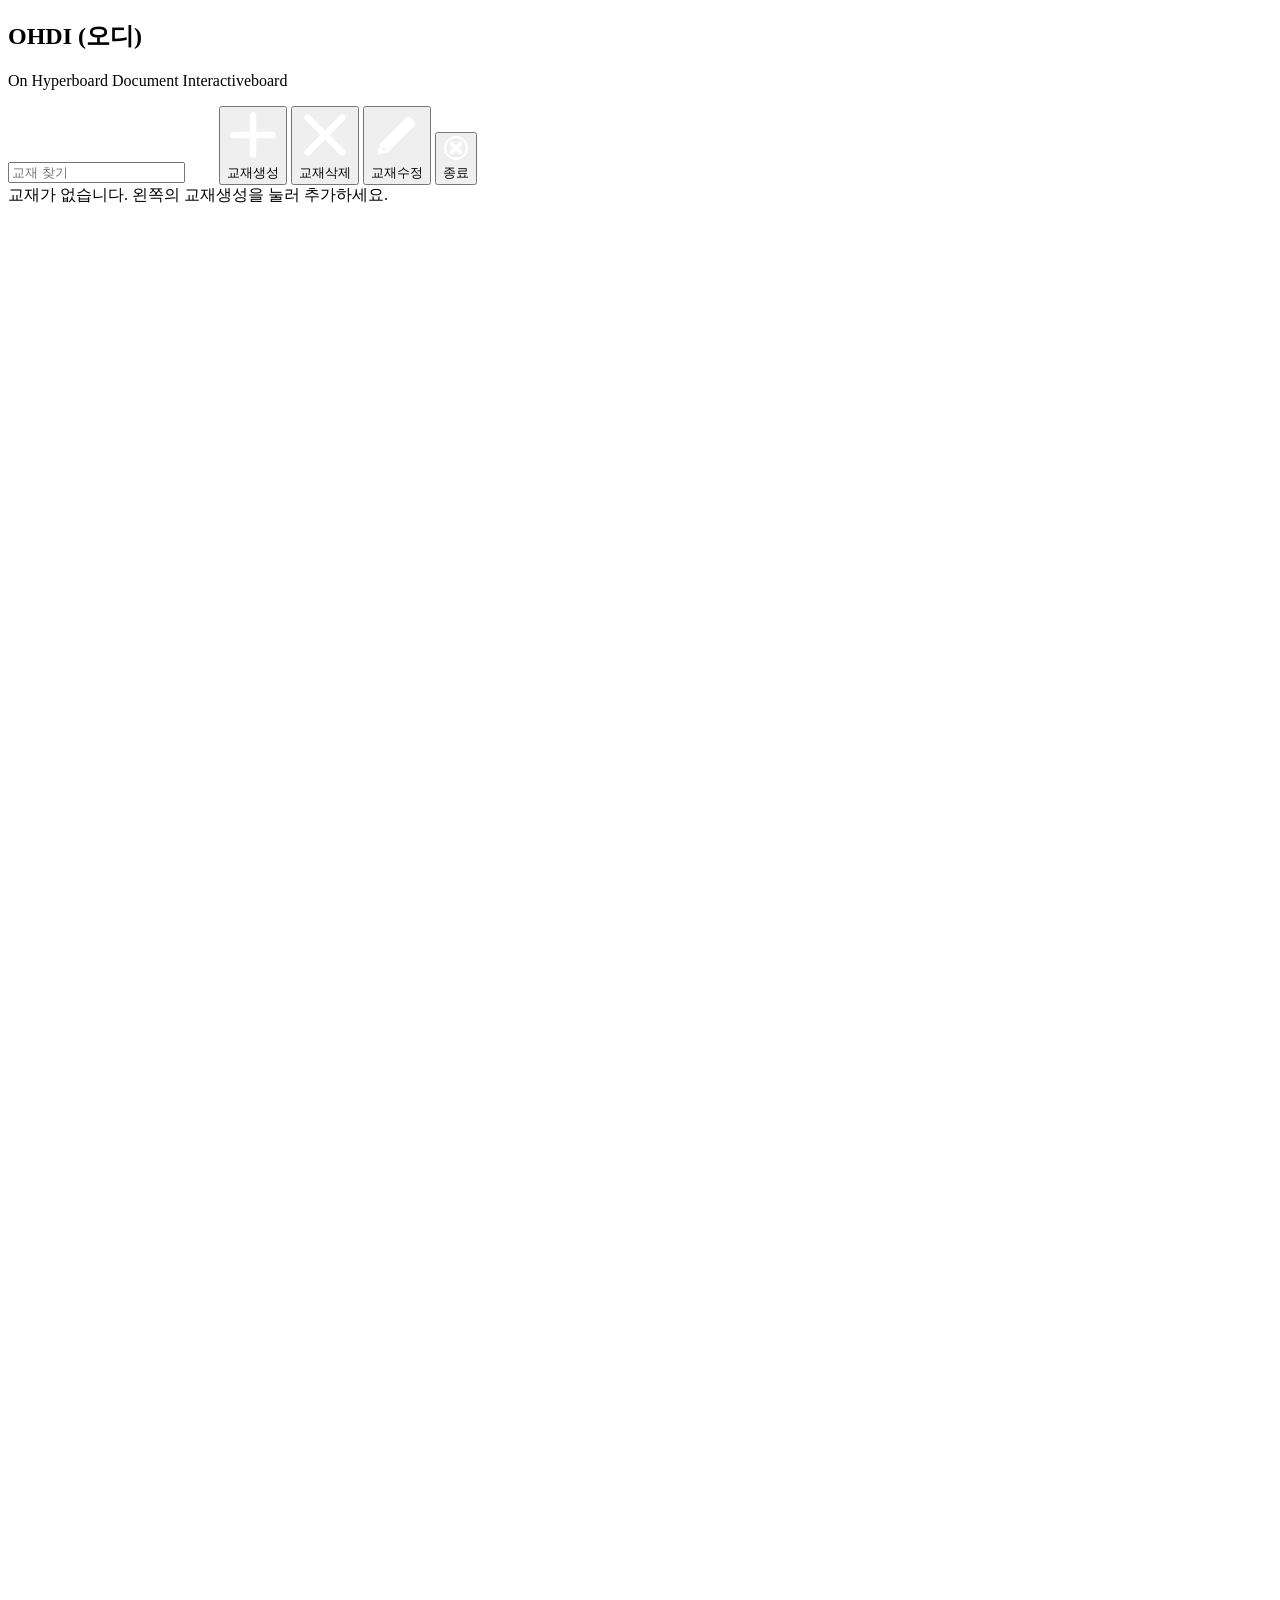
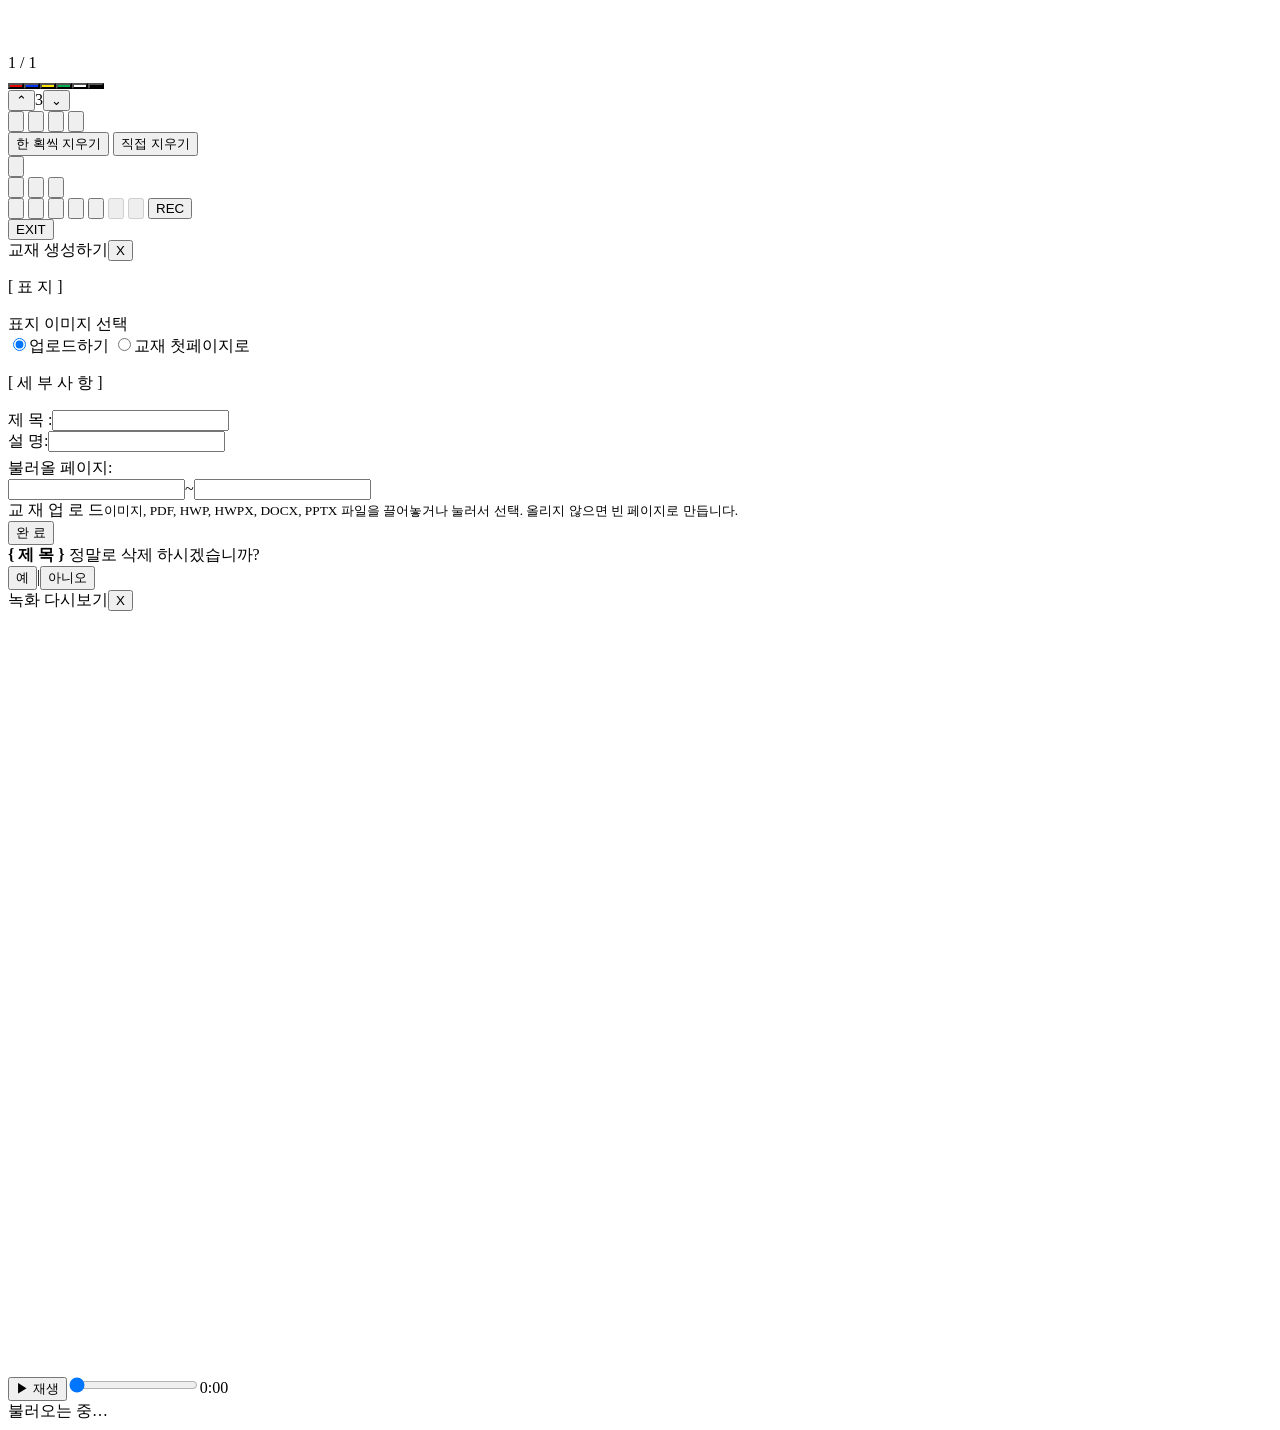
<file: index.html>
<!doctype html><html><head><meta charset=utf8><meta name=viewport content="width=device-width,initial-scale=1,viewport-fit=cover"></head><body>
<title>OHDI</title>
<link rel="icon" type="image/png" href="[data-uri]">
<meta name="claude:viewport-fit-sides" content="cover">
<link rel="stylesheet" href="https://fonts.googleapis.com/css2?family=Titan+One&family=Gothic+A1:wght@400;500;700&display=swap">


<!-- ================= 목록 화면 ================= -->
<section class="view on" id="v-lib" aria-label="교재 목록">
  <div class="top">
    <h1 class="logo">OHDI (오디)</h1>
    <p class="sub">On Hyperboard Document Interactiveboard</p>
  </div>
  <div class="lib">
    <nav class="side" aria-label="메뉴">
      <label class="search"><input id="q" type="search" placeholder="교재 찾기" aria-label="교재 찾기"><svg width="30" height="30" viewBox="0 0 24 24" fill="none" stroke="#fff" stroke-width="2.4" stroke-linecap="round"><circle cx="10" cy="10" r="6.5"/><path d="M15 15l6 6"/></svg></label>
      <button class="menu" id="m-new"><svg viewBox="0 0 24 24" stroke="#fff" stroke-width="3" stroke-linecap="round"><path d="M12 3v18M3 12h18"/></svg>교재생성</button>
      <button class="menu" id="m-del" aria-pressed="false"><svg viewBox="0 0 24 24" stroke="#fff" stroke-width="3" stroke-linecap="round"><path d="M4 4l16 16M20 4L4 20"/></svg>교재삭제</button>
      <button class="menu" id="m-edit" aria-pressed="false"><svg viewBox="0 0 24 24" fill="#fff"><path d="M3 21l1.2-5L16 4.2a1.7 1.7 0 012.4 0l1.4 1.4a1.7 1.7 0 010 2.4L8 19.8zM5.6 17.6l-.5 1.8 1.8-.5z"/></svg>교재수정</button>
      <button class="menu quit" id="m-quit"><svg viewBox="0 0 24 24"><circle cx="12" cy="12" r="10" fill="none" stroke="#fff" stroke-width="2"/><path d="M8 8l8 8M16 8l-8 8" stroke="#fff" stroke-width="3.4" stroke-linecap="round"/></svg>종료</button>
    </nav>
    <div class="grid-wrap"><div class="grid" id="grid"></div></div>
  </div>
</section>

<!-- ================= 판서 화면 ================= -->
<section class="view" id="v-board" aria-label="판서">
  <div class="board">
    <div class="stage" id="stage">
      <div class="page" id="page">
        <div class="zi" id="zi">
          <canvas id="bg" width="1200" height="1520"></canvas>
          <canvas id="ink" width="1200" height="1520" aria-label="판서 영역"></canvas>
        </div>
        <div class="pno" id="pno">1 / 1</div>
      </div>
      <div class="sel" id="sel"><div class="selr" id="selr"></div></div>
      <div class="pen" id="pen">
        <div class="cols" id="cols"></div>
        <div class="step"><button id="szUp" aria-label="굵게">⌃</button><span id="szv">3</span><button id="szDn" aria-label="가늘게">⌄</button></div>
        <div class="wheel">
          <button class="w1" data-tool="pen" aria-label="펜" aria-pressed="true"><svg viewBox="0 0 24 24" fill="#fff"><path d="M3 21l1.2-5L16 4.2a1.7 1.7 0 012.4 0l1.4 1.4a1.7 1.7 0 010 2.4L8 19.8z"/></svg></button>
          <button class="w2" data-tool="hl" aria-label="형광펜" aria-pressed="false"><svg viewBox="0 0 24 24" fill="#fff"><path d="M14 3l7 7-8 8-3-1-4 4H3v-3l4-4-1-3z"/></svg></button>
          <button class="w3" data-tool="eraser" aria-label="지우개" aria-pressed="false"><svg viewBox="0 0 24 24" fill="none" stroke="#fff" stroke-width="1.8" stroke-linejoin="round"><path d="M9 20h11M4.5 14.5L14 5l6 6-8 8H8z"/></svg></button>
          <button class="w4" id="clr" aria-label="페이지 모두 지우기"><svg viewBox="0 0 24 24" fill="none" stroke="#fff" stroke-width="1.8" stroke-linecap="round"><path d="M4 7h16M9 7V4h6v3M6 7l1 13h10l1-13M10 11v6M14 11v6"/></svg></button>
          <div class="emenu" id="emenu" role="menu" aria-label="지우개 방식">
            <button type="button" id="em-stroke" role="menuitemradio" aria-checked="false">한 획씩 지우기</button>
            <button type="button" id="em-free" role="menuitemradio" aria-checked="true">직접 지우기</button>
          </div>
          <button class="main" id="mainTool" aria-label="현재 도구"><svg viewBox="0 0 24 24" fill="#fff"><path d="M3 21l1.2-5L16 4.2a1.7 1.7 0 012.4 0l1.4 1.4a1.7 1.7 0 010 2.4L8 19.8z"/></svg></button>
        </div>
      </div>
      <div class="ov" id="ov"></div>
    </div>
    <div class="bar" role="toolbar" aria-label="판서 도구">
      <button class="tb" id="b-add" aria-label="새 페이지 추가"><svg viewBox="0 0 24 24" stroke="currentColor" stroke-width="2.6" stroke-linecap="round"><path d="M12 3v18M3 12h18"/></svg></button>
      <button class="tb" id="b-prev" aria-label="이전 페이지"><svg viewBox="0 0 24 24" fill="none" stroke="currentColor" stroke-width="3.4" stroke-linecap="round" stroke-linejoin="round"><path d="M15 5l-7 7 7 7"/></svg></button>
      <button class="tb" id="b-next" aria-label="다음 페이지"><svg viewBox="0 0 24 24" fill="none" stroke="currentColor" stroke-width="3.4" stroke-linecap="round" stroke-linejoin="round"><path d="M9 5l7 7-7 7"/></svg></button>
      <div class="gap"></div>
      <button class="tb" id="b-pen" aria-label="펜 도구" aria-pressed="false"><svg viewBox="0 0 24 24" fill="currentColor"><path d="M3 21l1.2-5L16 4.2a1.7 1.7 0 012.4 0l1.4 1.4a1.7 1.7 0 010 2.4L8 19.8z"/></svg></button>
<button class="tb" id="b-zoom" aria-label="페이지 모아보기" title="모아보기" aria-pressed="false"><svg viewBox="0 0 24 24" fill="none" stroke="currentColor" stroke-width="2.2" stroke-linejoin="round"><rect x="3" y="3" width="7.5" height="7.5" rx="1"/><rect x="13.5" y="3" width="7.5" height="7.5" rx="1"/><rect x="3" y="13.5" width="7.5" height="7.5" rx="1"/><rect x="13.5" y="13.5" width="7.5" height="7.5" rx="1"/></svg></button>
      <button class="tb" id="b-zsel" aria-label="구간 확대" title="구간 확대" aria-pressed="false"><svg viewBox="0 0 24 24" fill="none" stroke="currentColor" stroke-width="2.2" stroke-linecap="round"><rect x="2.5" y="2.5" width="11" height="11" rx="1" stroke-dasharray="3 2.4" stroke-width="1.8"/><circle cx="12" cy="12" r="5.5"/><path d="M16 16l5 5"/></svg></button>
      <button class="tb" id="b-zin" aria-label="확대" title="확대 +"><svg viewBox="0 0 24 24" fill="none" stroke="currentColor" stroke-width="2.2" stroke-linecap="round"><circle cx="10" cy="10" r="6.5"/><path d="M15 15l6 6"/><path d="M7.3 10h5.4M10 7.3v5.4"/></svg></button>
      <button class="tb" id="b-zout" aria-label="축소" title="확대 −"><svg viewBox="0 0 24 24" fill="none" stroke="currentColor" stroke-width="2.2" stroke-linecap="round"><circle cx="10" cy="10" r="6.5"/><path d="M15 15l6 6"/><path d="M7.3 10h5.4"/></svg></button>
      <button class="tb" id="b-pan" aria-label="이동" title="이동" aria-pressed="false" disabled><svg viewBox="0 0 24 24" fill="none" stroke="currentColor" stroke-width="2" stroke-linecap="round" stroke-linejoin="round"><path d="M8 13V5.5a1.5 1.5 0 013 0V11m0-1.5V4a1.5 1.5 0 013 0v6m0-4a1.5 1.5 0 013 0v7.5c0 4-2.5 7-6.5 7-3 0-4.5-1.6-6-4.2L4 14.5a1.5 1.5 0 012.4-1.7L8 14.5"/></svg></button>
      <button class="tb" id="b-reset" aria-label="원래대로" title="원래대로" disabled><svg viewBox="0 0 24 24" fill="none" stroke="currentColor" stroke-width="2.2" stroke-linecap="round" stroke-linejoin="round"><path d="M3 9h6V3M21 9h-6V3M3 15h6v6M21 15h-6v6"/></svg></button>
      <button class="tb rec" id="b-rec" aria-label="녹화">REC</button>
      <div class="gap"></div>
      <button class="tb exit" id="b-exit" aria-label="교재 목록으로">EXIT</button>
    </div>
  </div>
</section>

<!-- 교재 생성/수정 -->
<div class="scrim" id="sc-form">
  <div class="dlg" role="dialog" aria-modal="true" aria-labelledby="fTitle">
    <header><span id="fTitle">교재 생성하기</span><button id="fClose" aria-label="닫기">X</button></header>
    <div class="body">
      <div class="col-cover">
        <p class="lab">[ 표 지 ]</p>
        <div class="cvbox" id="cvbox" tabindex="0" role="button" aria-label="표지 이미지 선택">표지 이미지 선택</div>
        <input type="file" id="cvfile" accept="image/*" hidden>
        <div class="radios">
          <label><input type="radio" name="cvm" value="upload" checked>업로드하기</label>
          <label><input type="radio" name="cvm" value="first">교재 첫페이지로</label>
        </div>
      </div>
      <div class="col-main">
        <p class="lab">[ 세 부 사 항 ]</p>
        <div class="row"><label for="fT">제 목 :</label><input class="in" id="fT" maxlength="40"></div>
        <div class="row"><label for="fD">설 명:</label><input class="in" id="fD" maxlength="80"></div>
        <div class="row" style="margin-top:6px"><label style="width:auto" for="fA">불러올 페이지:</label></div>
        <div class="rng"><input class="in s" id="fA" type="number" min="1" inputmode="numeric" aria-label="시작 페이지"><span>~</span><input class="in s" id="fB" type="number" min="1" inputmode="numeric" aria-label="끝 페이지"></div>
        <label class="dz" id="dz" tabindex="0">
          <span id="dzt">교 재 업 로 드<small>이미지, PDF, HWP, HWPX, DOCX, PPTX 파일을 끌어놓거나 눌러서 선택. 올리지 않으면 빈 페이지로 만듭니다.</small></span>
          <input type="file" id="bkfile" accept=".png,.jpg,.jpeg,.gif,.webp,.bmp,.pdf,.hwp,.hwpx,.docx,.pptx,image/*" multiple hidden>
        </label>
      </div>
    </div>
    <div class="body" style="padding-top:0"><div class="foot" style="width:100%"><button class="done" id="fOk">완 료</button></div></div>
  </div>
</div>

<!-- 삭제 확인 -->
<div class="scrim" id="sc-del">
  <div class="ask" role="alertdialog" aria-modal="true">
    <b id="dName">{ 제 목 }</b>
    <span>정말로 삭제 하시겠습니까?</span>
    <div class="yn"><button id="dYes">예</button><span>|</span><button id="dNo">아니오</button></div>
  </div>
</div>

<!-- 녹화 재생 -->
<div class="scrim" id="sc-rec">
  <div class="rp" role="dialog" aria-modal="true" aria-label="녹화 재생">
    <header><span>녹화 다시보기</span><button id="rClose" aria-label="닫기">X</button></header>
    <div class="cw"><canvas id="rcv" width="600" height="760"></canvas></div>
    <div class="ctl"><button id="rPlay">▶ 재생</button><input type="range" id="rSeek" min="0" max="1000" value="0" aria-label="재생 위치"><span id="rTime">0:00</span></div>
  </div>
</div>
<div class="scrim busy" id="sc-busy"><div class="bb" role="status"><div class="spin"></div><div id="busyMsg">불러오는 중…</div></div></div>
<div class="toast" id="toast" role="status"></div>

<script src="script.js"></script>

</body></html>
</file>
